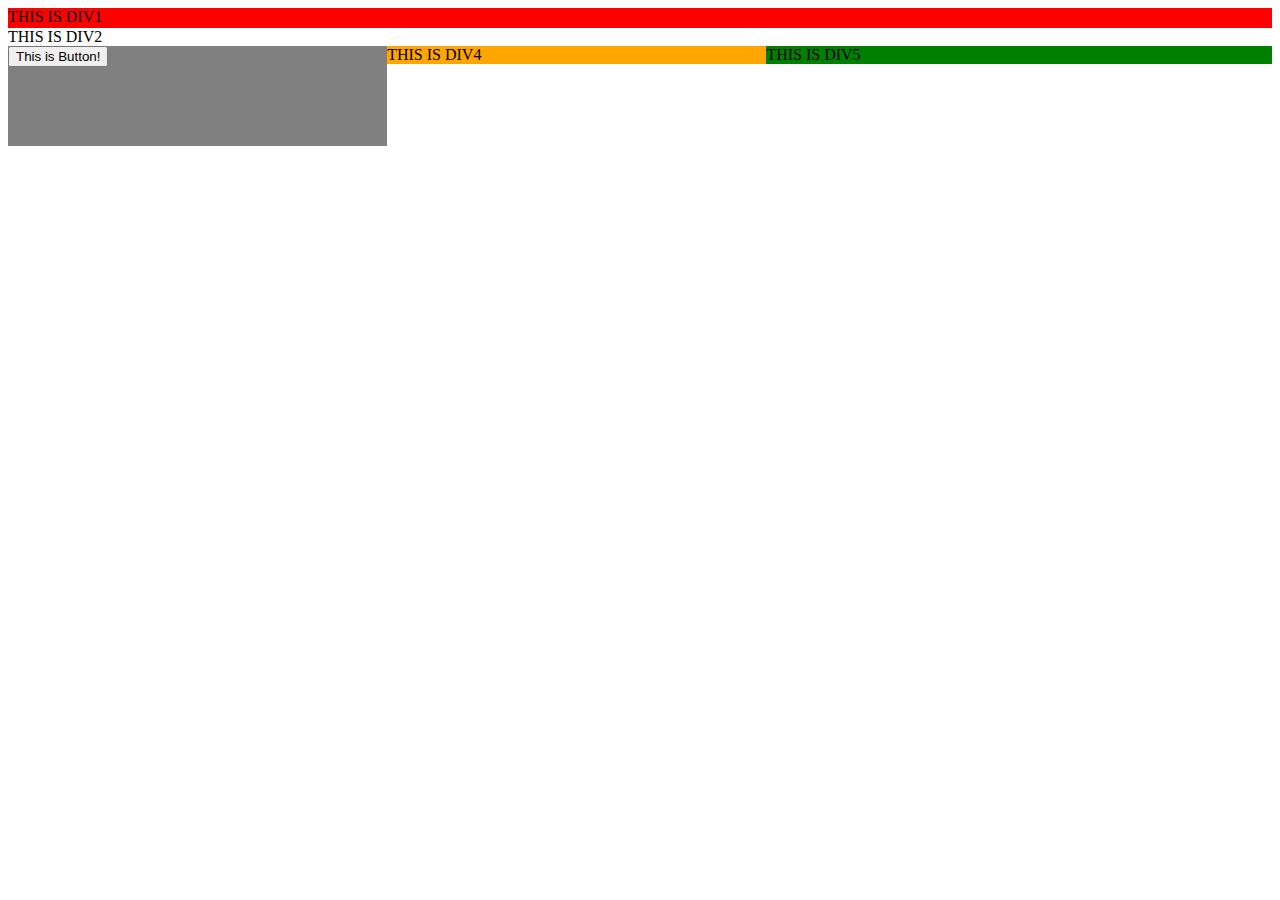
<file: login.html>
<html>

	<head>
		<title>jangyunjae</title>
		<link rel = "stylesheet" type = "text/css" href="style.css">
	</head>
	
	<body>
	
		<div class='div1'> THIS IS DIV1</div>
		<div class='div-cover'
			<div class='div2'> THIS IS DIV2</div>
			<div class='div3'> 
				<button> This is Button! </button>
			</div>
			<div class='div4'> THIS IS DIV4</div>
		</div>
		<div class='div5'> THIS IS DIV5</div>

	</body>

</html>
</file>
<file: style.css>
.div1 {
	background-color: red;
	width: 100%;
	height: 20px;
}
.div2 {
	background-color: yellow;
	width: 30%;
	float: left;
}
.div3 {
	background-color: gray;
	width: 30%;
	height: 100px;
	float: left;
}
.div4 {
	background-color: orange;
	width: 30%;
	float: left;
}
.div5 {
	background-color: green;
}
.div-cover{
	overflow: hidden;
}
</file>
